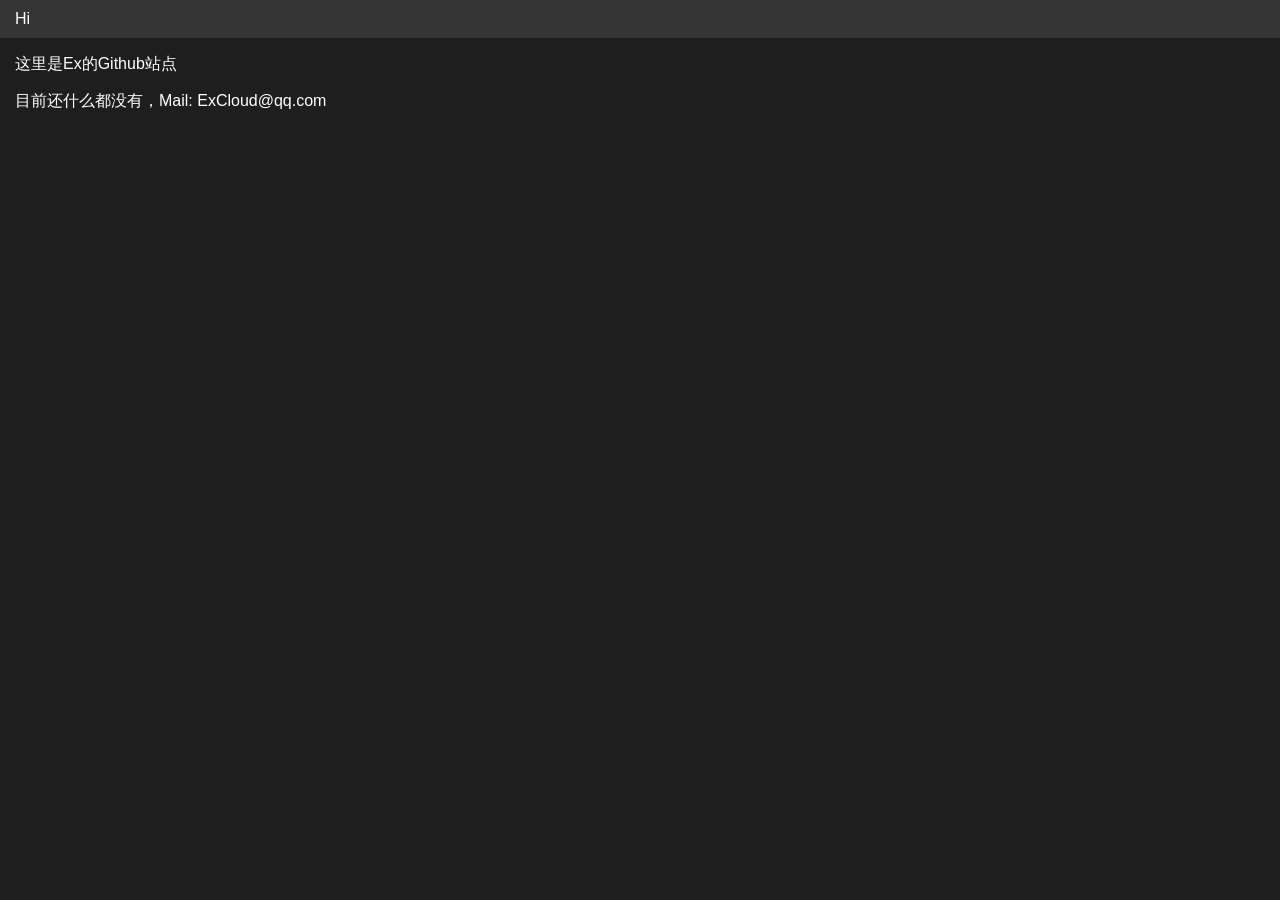
<file: index.html>
<html>
  <head>
    	<meta charset="utf-8">
	    <title>Ex的网站</title>
	    <link rel="stylesheet" href="./template.css">
	    <link rel="icon" href="./uploads/icon.ico" type ="image/x-icon">
        <style>
            @import url("https://exminecraft158.github.io/Img01.css");
        </style>
  </head>
  <body>
    <div class="bg-img0"></div>
    <header>Hi</header>
    <main>
	<p>这里是Ex的Github站点</p>
	<p>目前还什么都没有，Mail: ExCloud@qq.com</p>    
    </main>
  </body>
</html>
</file>
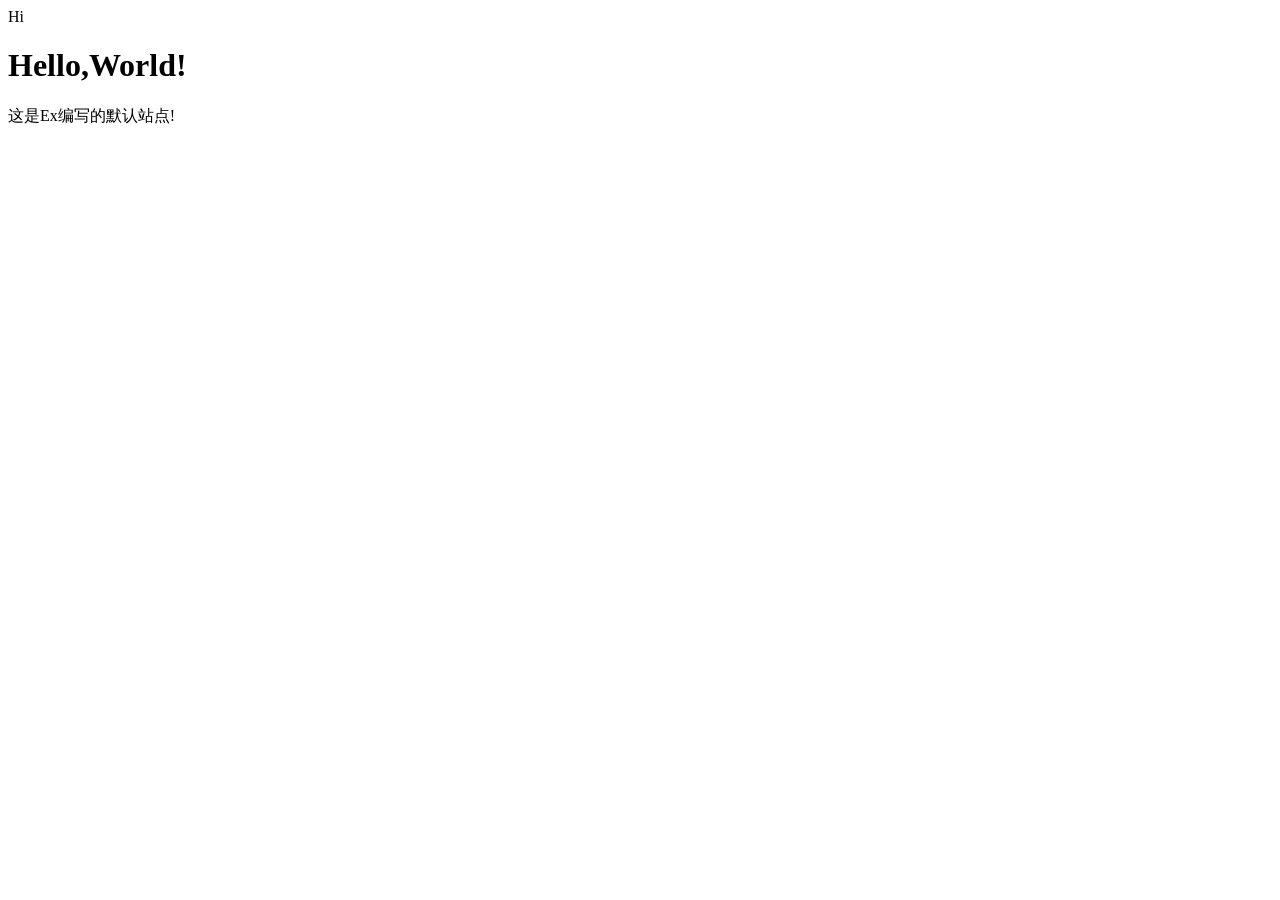
<file: homepage.html>
<html>
  <head>
    	<meta charset="utf-8">
	    <title>Ex的网站</title>
	    <link rel="stylesheet" href="https://exminecraft158.github.io/Img01.css">
	    <link rel="stylesheet" href="https://ExMC-Github.github.io/template.css">
	    <link rel="icon" href="https://ExMC-Github.github.io/uploads/icon.ico" type ="image/x-icon">
  </head>
  <body>
    <div class="bg-img0"></div>
    <header>Hi</header>
    <main>
	<h1>Hello,World!</h1>
      	<p>这是Ex编写的默认站点!</p>
    </main>
  </body>
</html>
</file>
<file: template.css>
* {
	box-sizing: border-box;
	outline: none;
}

a {
	color: inherit;
}

body {
	background-color: rgb(30, 30, 30);
	color: white;
	cursor: default;
	font-family: Helvetica, sans-serif;
	font-size: 16px;
	margin: 0;
	-webkit-tap-highlight-color: transparent;
}

header {
	background-color: rgba(255, 255, 255, .1);
	padding: 10px 15px;
	-webkit-user-select: none;
	user-select: none;
}

h1 {
	margin: 15px 0;
}

main {
	display: block;
	margin: 15px;
}

.bg-img {
	background-attachment: fixed;
	background-image: url(https://cn.bing.com/th?id=OHR.InukshukLights_ZH-CN0756858983_1920x1080.jpg);
	background-position: center;
	background-repeat: no-repeat;
	background-size: cover;
	-webkit-filter: blur(10px);
	filter: blur(10px);
	height: 100%;
	left: 0;
	opacity: .5;
	position: fixed;
	top: 0;
	transform: scale(1.1);
	width: 100%;
	z-index: -1;
}
</file>
